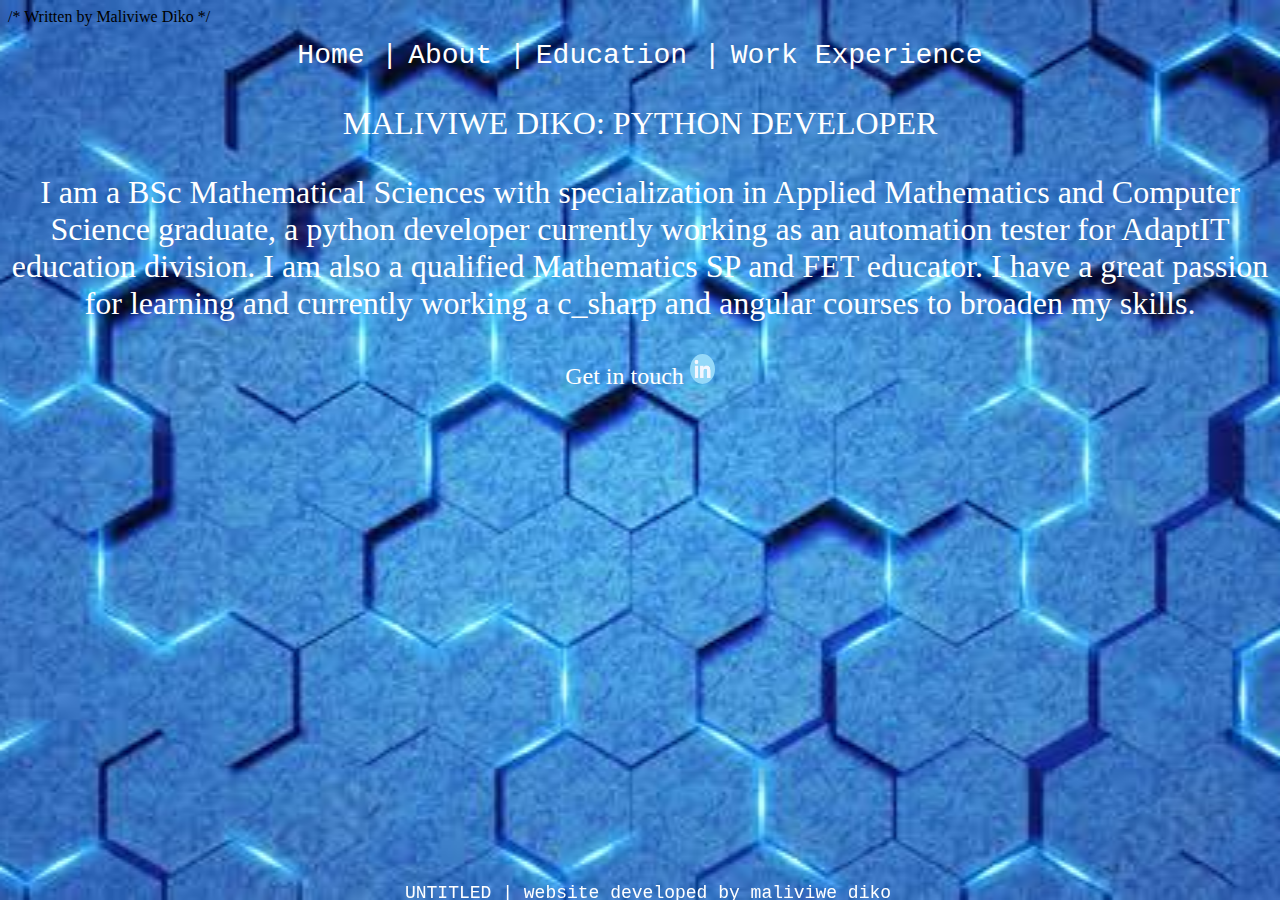
<file: index.html>
/* Written by Maliviwe Diko  */

<link rel="stylesheet" href="style.css">
<head>
    <meta charset="UTF-8">
    <title>M_Diko Portfolio</title>
</head>

<body>
    <meta name="viewport" content="width=device-width, initial-scale=1.0" />
    <nav>
        <div class="menu">
            <li><a class="option" href="index.html"> Home  |</a> </li>
            <li><a class="option" href="about.html">  About  |</a> </li>
            <li><a class="option" href="education.html">  Education   |</a> </li>
            <li><a class="option" href="work.html">  Work Experience</a> </li>
        </div>
    </nav>

    <div class="middle">
        <p>MALIVIWE DIKO: PYTHON DEVELOPER</p>
        <p> I am a BSc Mathematical Sciences with specialization in Applied Mathematics and Computer Science graduate, a
            python developer currently working as an automation tester for AdaptIT education division. I am also a
            qualified Mathematics SP and FET educator. I have a great passion for learning and currently working a
            c_sharp and angular courses to broaden my skills.
        </p>
    </div>

    <div class="contact">
        <c>Get in touch</c>
        <a href="https://www.linkedin.com/in/maliviwe-diko-85897a1b8"><img src="linkedin.png" width="25" height="30"></a>
    </div>


</body>

<footer>
    UNTITLED | website developed by maliviwe diko
</footer>
</file>
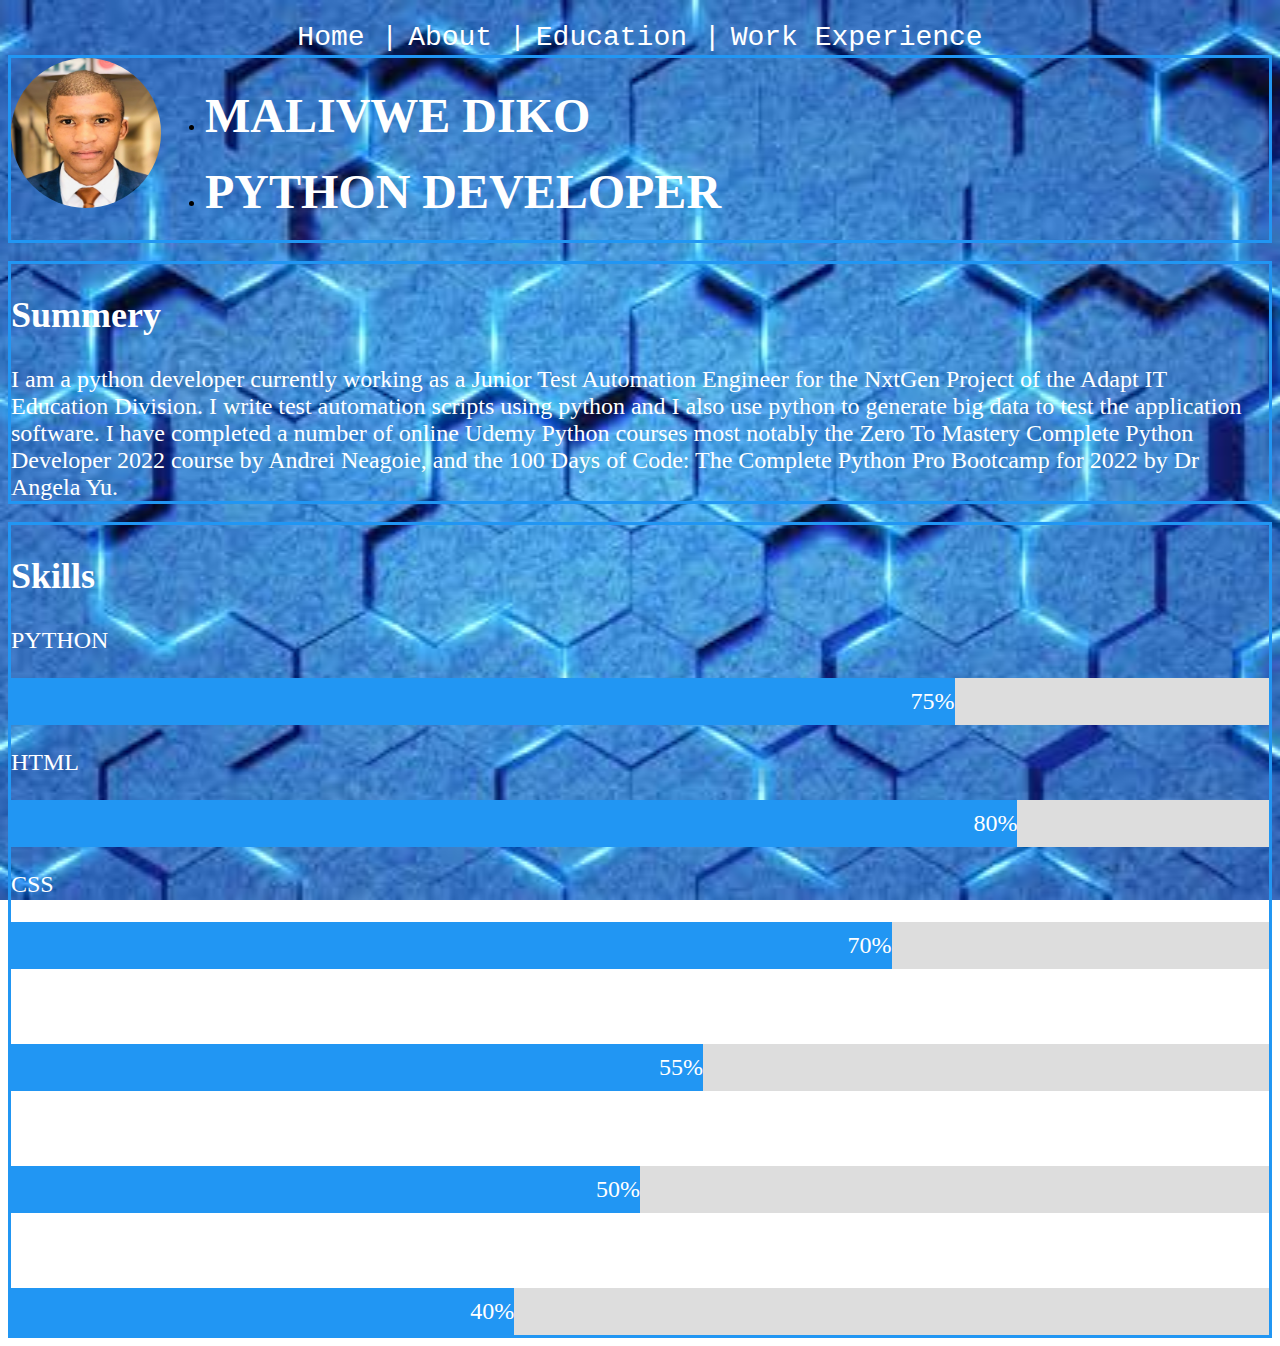
<file: about.html>
<!DOCTYPE html>
<html lang="en">
<link rel="stylesheet" href="style.css">
<head>
    <meta charset="UTF-8">
    <title>M_Diko Portfolio</title>
</head>
<body>

    <nav>
        <div class="menu">
            <li><a class="option" href="index.html"> Home  |</a> </li>
            <li><a class="option" href="about.html">  About  |</a> </li>
            <li><a class="option" href="education.html">  Education   |</a> </li>
            <li><a class="option" href="work.html">  Work Experience</a> </li>
        </div>
    </nav>

    <div class="photo">
        <div class="id">
            <img src="me.jpg" alt="Image" width="150" height="150">
        </div>
        <div class="id">
            <ul>
                <li><h1><name>MALIVWE DIKO</name></h1></li>
                <li><h1><pos>PYTHON DEVELOPER</pos></h1></li>
            </ul>
        </div>
    </div>
    <br>
    <div class="summery">
        <h2>Summery</h2>
        I am a python developer currently working as a Junior Test Automation Engineer for the NxtGen Project of the
        Adapt IT Education Division. I write test automation scripts using python and I also use python to generate
        big data to test the application software. I have completed a number of online Udemy Python courses most notably
        the Zero To Mastery Complete Python Developer 2022 course by Andrei Neagoie, and the 100 Days of Code: The
        Complete Python Pro Bootcamp for 2022 by Dr Angela Yu.
    </div>
    <br>
    <div class = "skills">
        <h2>Skills</h2>

        <p>PYTHON</p>
        <div class="container">
            <div class="skill python">75%</div>
        </div>

        <p>HTML</p>
        <div class="container">
            <div class="skill html">80%</div>
        </div>

        <p>CSS</p>
        <div class="container">
            <div class="skill css">70%</div>
        </div>

        <p>JavaScript</p>
        <div class="container">
          <div class="skill js">55%</div>
        </div>

        <p>C#</p>
        <div class="container">
            <div class="skill csharp">50%</div>
        </div>

        <p>ANGULAR</p>
        <div class="container">
            <div class="skill angular">40%</div>
        </div>
    </div>

</body>
</html>
</file>
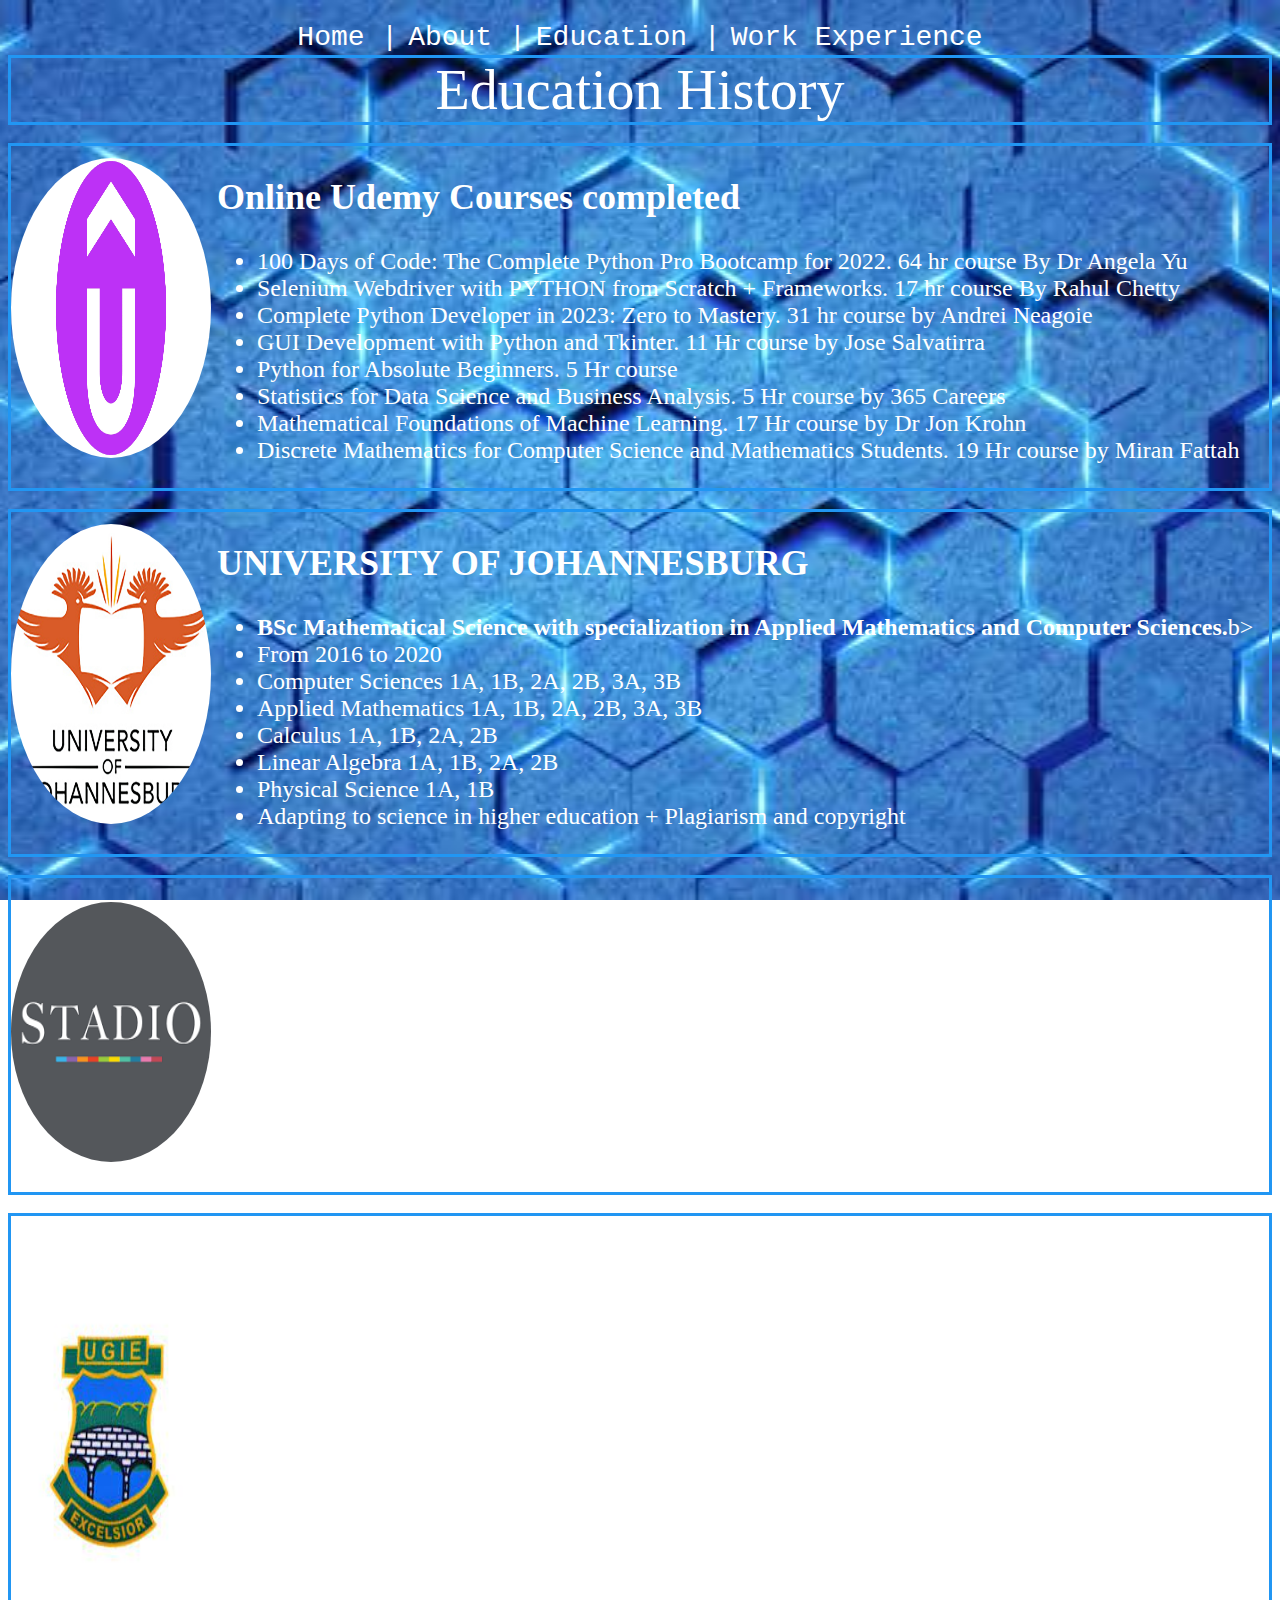
<file: education.html>
<!DOCTYPE html>
<html lang="en">
<link rel="stylesheet" href="style.css">
<head>
    <meta charset="UTF-8">
    <title>M_Diko Portfolio</title>
</head>
<body>

    <nav>
        <div class="menu">
            <li><a class="option" href="index.html"> Home  |</a> </li>
            <li><a class="option" href="about.html">  About  |</a> </li>
            <li><a class="option" href="education.html">  Education   |</a> </li>
            <li><a class="option" href="work.html">  Work Experience</a> </li>
        </div>
    </nav>

    <div class="header">
        <heading>Education History</heading>
    </div>
    <br>
    <div class="Online">
        <div class="edu">
            <img src="Udemy.jpg" width="200" height="300">
        </div>
        <div class="edu">
            <h2>Online Udemy Courses completed</h2>
            <ul>
                <li>100 Days of Code: The Complete Python Pro Bootcamp for 2022. 64 hr course By Dr Angela Yu </li>
                <li>Selenium Webdriver with PYTHON from Scratch + Frameworks. 17 hr course By Rahul Chetty </li>
                <li>Complete Python Developer in 2023: Zero to Mastery. 31 hr course by Andrei Neagoie </li>
                <li>GUI Development with Python and Tkinter. 11 Hr course by Jose Salvatirra </li>
                <li>Python for Absolute Beginners. 5 Hr course </li>
                <li>Statistics for Data Science and Business Analysis. 5 Hr course by 365 Careers </li>
                <li>Mathematical Foundations of Machine Learning. 17 Hr course by Dr Jon Krohn </li>
                <li>Discrete Mathematics for Computer Science and Mathematics Students. 19 Hr course by Miran Fattah </li>
            </ul>
        </div>
    </div>
    <br>
    <div class="UJ">
        <div class="joburg">
            <img src="uj.jpg" width="200" height="300">
        </div>
        <div class="joburg">
            <h2>UNIVERSITY OF JOHANNESBURG</h2>
            <ul>
                <li><b>BSc Mathematical Science with specialization in Applied Mathematics and Computer Sciences.</b>b></li>
                <li>From 2016 to 2020 </li>
                <li>Computer Sciences 1A, 1B, 2A, 2B, 3A, 3B </li>
                <li>Applied Mathematics 1A, 1B, 2A, 2B, 3A, 3B</li>
                <li>Calculus 1A, 1B, 2A, 2B </li>
                <li>Linear Algebra 1A, 1B, 2A, 2B </li>
                <li>Physical Science 1A, 1B </li>
                <li>Adapting to science in higher education + Plagiarism and copyright </li>
            </ul>
        </div>
    </div>
    <br>
    <div class="PGCE">
        <div class="stadio">
            <img src="stadio.png" width="200" height="260">
        </div>
        <div class="stadio">
            <h2>STADIO Higher Education</h2>
            <ul>
                <li><b>Post Graduate Certificate in Education: Mathematics FET and SP teaching.</b>b></li>
                <li>From 2022 to 2022 </li>
                <li>Education Studies 1, 2 </li>
                <li>Teaching Mathematics FET 1, 2 </li>
                <li>Teaching Mathematics SP 1, 2 </li>
                <li>Teaching Practice 1, 2 </li>
                <li>Language Conversational Xhosa </li>
            </ul>
        </div>
    </div>
    <br>
    <div class="UGIE">
        <div class="school">
            <img src="ugie.jfif" width="200" height="300">
        </div>
        <div class="school">
            <h2>Hoerskool Ugie High School</h2>
            <ul>
                <li><b>Graduated matric NSC with a bachelors pass .</b>b></li>
                <li>From 2011 to 2015 </li>
                <li>English home language</li>
                <li>Afrikaans first additional language </li>
                <li>Life Orientation </li>
                <li>Mathematics </li>
                <li>Physical Sciences </li>
                <li>Life Sciences </li>
                <li>Accounting </li>
                <li>Information Technology </li>
            </ul>
        </div>
    </div>


</body>
</html>
</file>
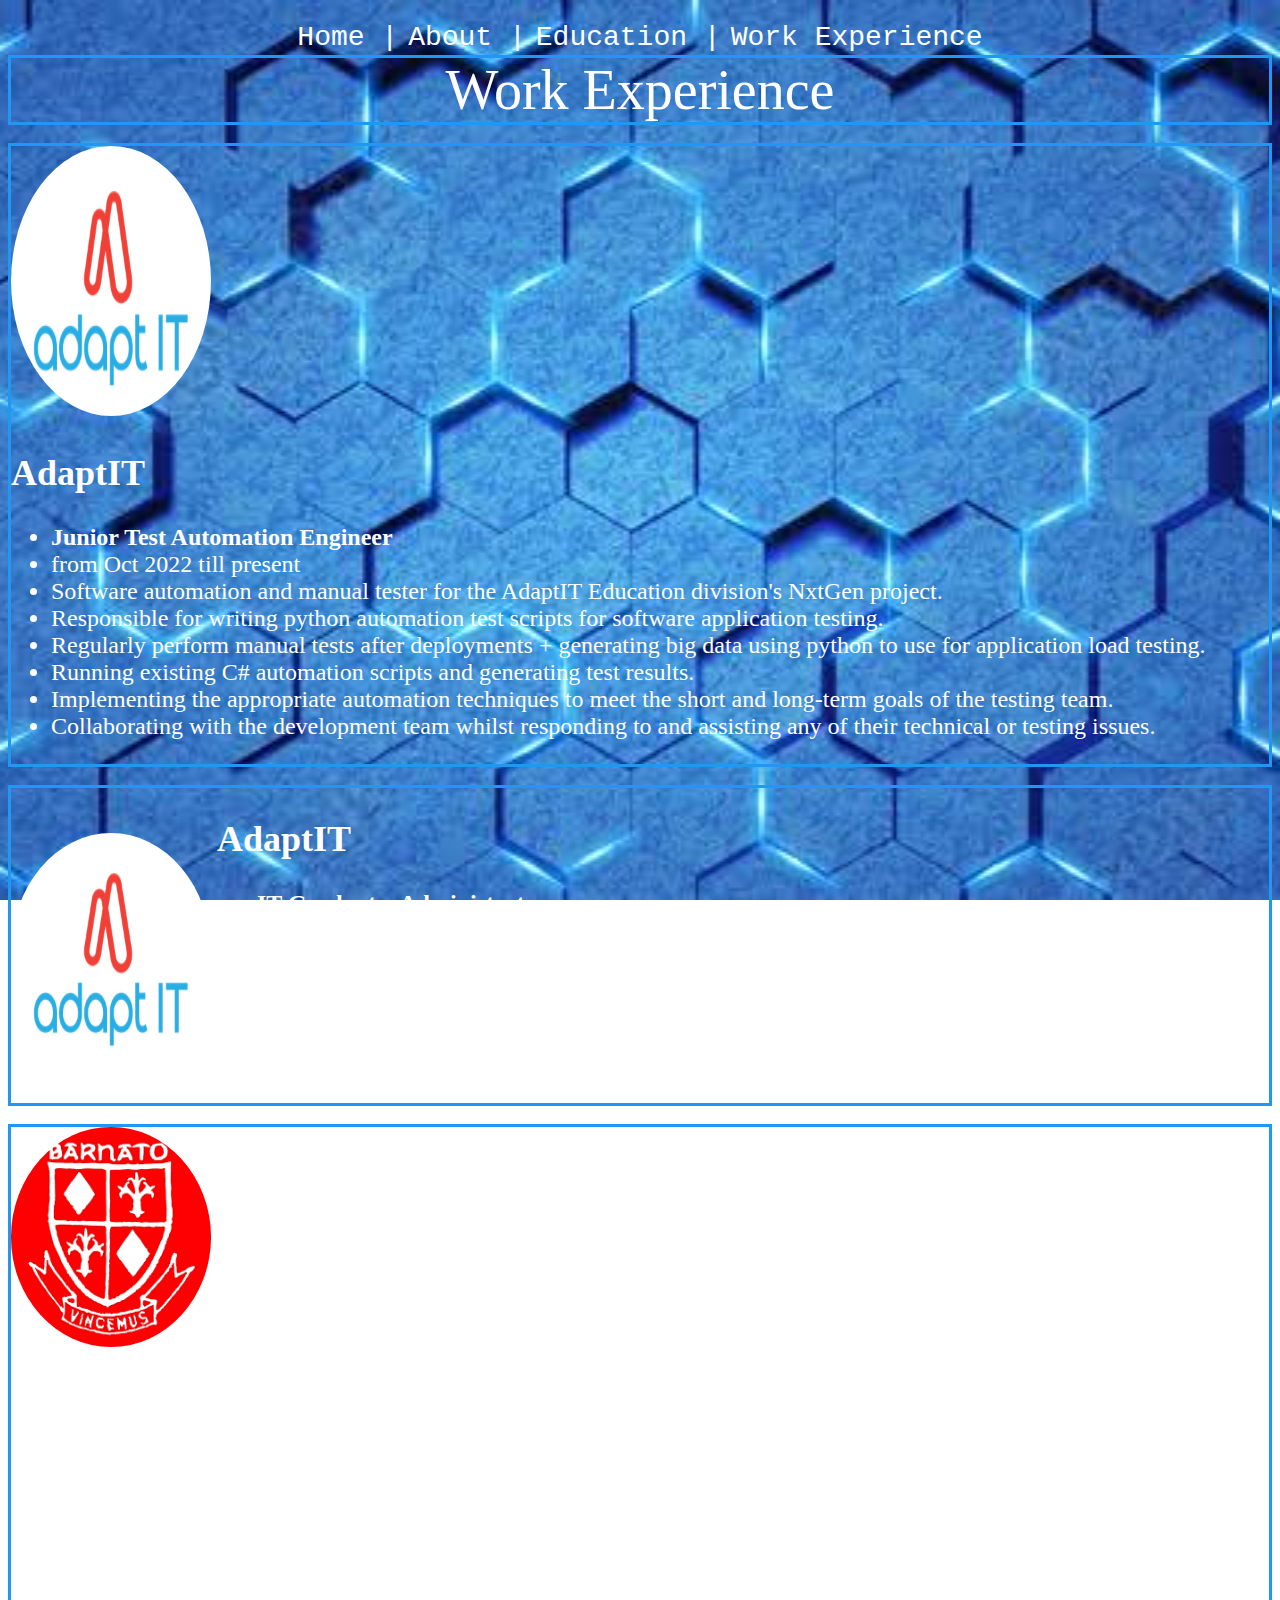
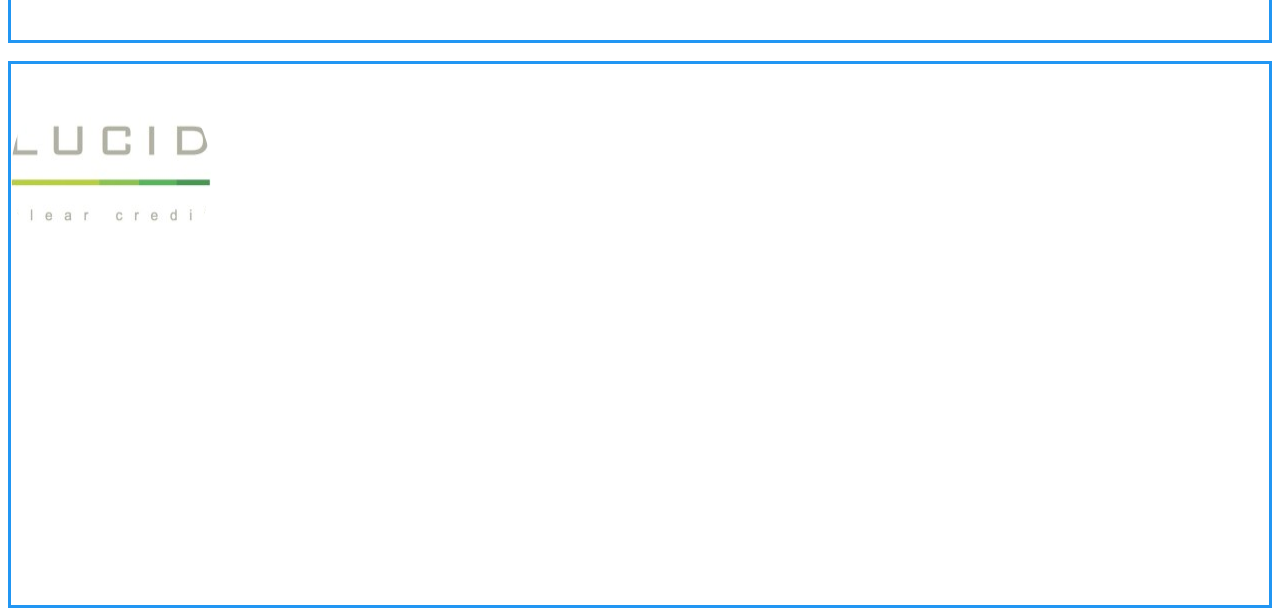
<file: work.html>
<!DOCTYPE html>
<html lang="en">
<link rel="stylesheet" href="style.css">
<head>
    <meta charset="UTF-8">
    <title>M_Diko Portfolio</title>
</head>
<body>

    <nav>
        <div class="menu">
            <li><a class="option" href="index.html"> Home  |</a> </li>
           <li><a class="option" href="about.html">  About  |</a> </li>
            <li><a class="option" href="education.html">  Education   |</a> </li>
            <li><a class="option" href="work.html">  Work Experience</a> </li>
        </div>
    </nav>

    <div class="header">
        <heading>Work Experience</heading>
    </div>
    <br>
    <div class="Adapt">
        <div class="test">
            <img src="adapt.jpg" width="200" height="270">
        </div>
        <div class="test">
            <h2>AdaptIT</h2>
            <ul>
                <li><b>Junior Test Automation Engineer </b></li>
                <li>from Oct 2022 till present </li>
                <li>Software automation and manual tester for the AdaptIT Education division's NxtGen project. </li>
                <li>Responsible for writing python automation test scripts for software application testing. </li>
                <li>Regularly perform manual tests after deployments + generating big data using python to use for application load testing. </li>
                <li>Running existing C# automation scripts and generating test results. </li>
                <li>Implementing the appropriate automation techniques to meet the short and long-term goals of the testing team. </li>
                <li>Collaborating with the development team whilst responding to and assisting any of their technical or testing issues. </li>
            </ul>
        </div>
    </div>
    <br>
    <div class="Adapt">
        <div class="intern">
            <img src="adapt.jpg" width="200" height="240">
        </div>
        <div class="intern">
            <h2>AdaptIT</h2>
            <ul>
                <li><b>IT Graduate: Administrator </b></li>
                <li>from Oct 2021 to Oct 2022 </li>
                <li>Utilized Microsoft Excel to build market penetration, revenue and cost analysis models and reports. </li>
                <li>Cleaning raw data, and turning it into useful Business Intelligence insights.</li>
                <li>Utilized Python to create databases for software testing. </li>
                <li>Manual Front-end Application testing. </li>
                <li>Administrative product support. </li>
            </ul>
        </div>
    </div>
    <br>
    <div class="BPHS">
        <div class="ea">
            <img src="barnato.png" width="200" height="220">
        </div>
        <div class="ea">
            <h2>Barnato Park High School</h2>
            <ul>
                <li><b>Educator Assistant and Mathematics Tutor </b></li>
                <li>from Jan 2021 to Jul 2021 </li>
                <li>Assist with any and all teaching and learning activities of the Mathematics Department. </li>
                <li>Facilitate and instruct Saturday, afternoon and holiday classes for Grade 12 and 11 Mathematics classes. </li>
                <li>Was also simultaneous under a different contract as a tutor for the Sci-Bono outreach programme, tutoring and teaching mathematics from March 2021 to Jun 2021. </li>
            </ul>
        </div>
    </div>
    <br>
    <div class="LUCID">
        <div class="quality">
            <img src="lucid.jfif" width="200" height="220">
        </div>
        <div class="quality">
            <h2>Lucid Clear Credit</h2>
            <ul>
                <li><b>Quality Assurance Officer </b></li>
                <li>from Feb 2019 to Apr 2020 </li>
                <li>Handle any customer care related issue.</li>
                <li>Draft weekly reports to highlight the KPAs and KPIs of all the service department employees.
                <li>Ensure all team members are on track in meeting daily, weekly and monthly performance and capacity outcomes.</li>
                <li>Monitor all work in progress in order to maintain customer satisfaction, and to anticipate and prevent any refunds or customer dissatisfaction. </li>
            </ul>
        </div>
    </div>

</body>
</html>
</file>
<file: style.css>
body {
    background-image: url(background.jpeg);
    background-repeat: no-repeat;
    background-attachment: fixed;
    background-position: center;
    background-size: cover;
}

.menu li {
    display: inline;
    font-size: 250%;
}

div.menu{
    text-align: center;
}

.option {
    color:#fff;
    font: 18px/24px "Source Code Pro", Inconsolata, "Lucida Console", Terminal, "Courier New", Courier;
    text-decoration: none;
    font-size: 70%;
}

.option:hover {
    font-weight: bold;
}

img{
    border-radius: 95%;
}

name {
    font-size: 150%;
    color:#fff;
    font: Inconsolata, "Lucida Console", Terminal, "Courier New", Courier;
}

pos {
    font-size: 150%;
    color:#fff;
    font: Inconsolata, "Lucida Console", Terminal, "Courier New", Courier;
}

div.photo{
    border: 3px solid #2196F3;
}

.id{
    display: inline-block;
    height: 50%;
}

div.header{
    text-align: center;
    border: 3px solid #2196F3;
}

heading {
    font-size: 350%;
    color:#fff;
    font: Inconsolata, "Lucida Console", Terminal, "Courier New", Courier;
}

div.summery{
    border: 3px solid #2196F3;
    font-size: 150%;
    color:#fff;
    font: Inconsolata, "Lucida Console", Terminal, "Courier New", Courier;
}

div.container {
  width: 100%;
  background-color: #ddd;
}

div.Online{
    border: 3px solid #2196F3;
    font-size: 150%;
    color:#fff;
    font: Inconsolata, "Lucida Console", Terminal, "Courier New", Courier;
}

.edu{
    display: inline-block;
}

div.UJ{
    border: 3px solid #2196F3;
    font-size: 150%;
    color:#fff;
    font: Inconsolata, "Lucida Console", Terminal, "Courier New", Courier;
}

.joburg{
    display: inline-block;
}

div.PGCE{
    border: 3px solid #2196F3;
    font-size: 150%;
    color:#fff;
    font: Inconsolata, "Lucida Console", Terminal, "Courier New", Courier;
}

.stadio{
    display: inline-block;
}

div.UGIE{
    border: 3px solid #2196F3;
    font-size: 150%;
    color:#fff;
    font: Inconsolata, "Lucida Console", Terminal, "Courier New", Courier;
}

.school{
    display: inline-block;
}

div.Adapt{
    border: 3px solid #2196F3;
    font-size: 150%;
    color:#fff;
    font: Inconsolata, "Lucida Console", Terminal, "Courier New", Courier;
}

.test{
    display: inline-block;
}

.intern{
    display: inline-block;
}

div.BPHS{
    border: 3px solid #2196F3;
    font-size: 150%;
    color:#fff;
    font: Inconsolata, "Lucida Console", Terminal, "Courier New", Courier;
}

.ea{
    display: inline-block;
}

div.LUCID{
    border: 3px solid #2196F3;
    font-size: 150%;
    color:#fff;
    font: Inconsolata, "Lucida Console", Terminal, "Courier New", Courier;
}

div.quality{
    display: inline-block;
}

div.skill {
  text-align: right;
  padding-top: 10px;
  padding-bottom: 10px;
  color:#fff;
}

div.python {width: 75%; background-color: #2196F3;}
div.html {width: 80%; background-color: #2196F3;}
div.css {width: 70%; background-color: #2196F3;}
div.js {width: 55%; background-color: #2196F3;}
div.csharp {width: 50%; background-color: #2196F3;}
div.angular {width: 40%; background-color: #2196F3;}

div.skills{
    border: 3px solid #2196F3;
    color:#fff;
    font-size: 150%;
    font: Inconsolata, "Lucida Console", Terminal, "Courier New", Courier;
}

div.middle{
    text-align: center;
    top: 180;
    font-size: 200%;
    color:#fff;
    font: Inconsolata, "Lucida Console", Terminal, "Courier New", Courier;
}

div.contact{
    text-align: center;
    font-size: 150%;
    color:#fff;
    font: Inconsolata, "Lucida Console", Terminal, "Courier New", Courier;
}

footer {
    color: #fff;
    font: 18px/14px "Source Code Pro", Inconsolata, "Lucida Console", Terminal, "Courier New", Courier;
    text-align: center;
    position: fixed;
    bottom: 0;
    width: 100%;
}
</file>
